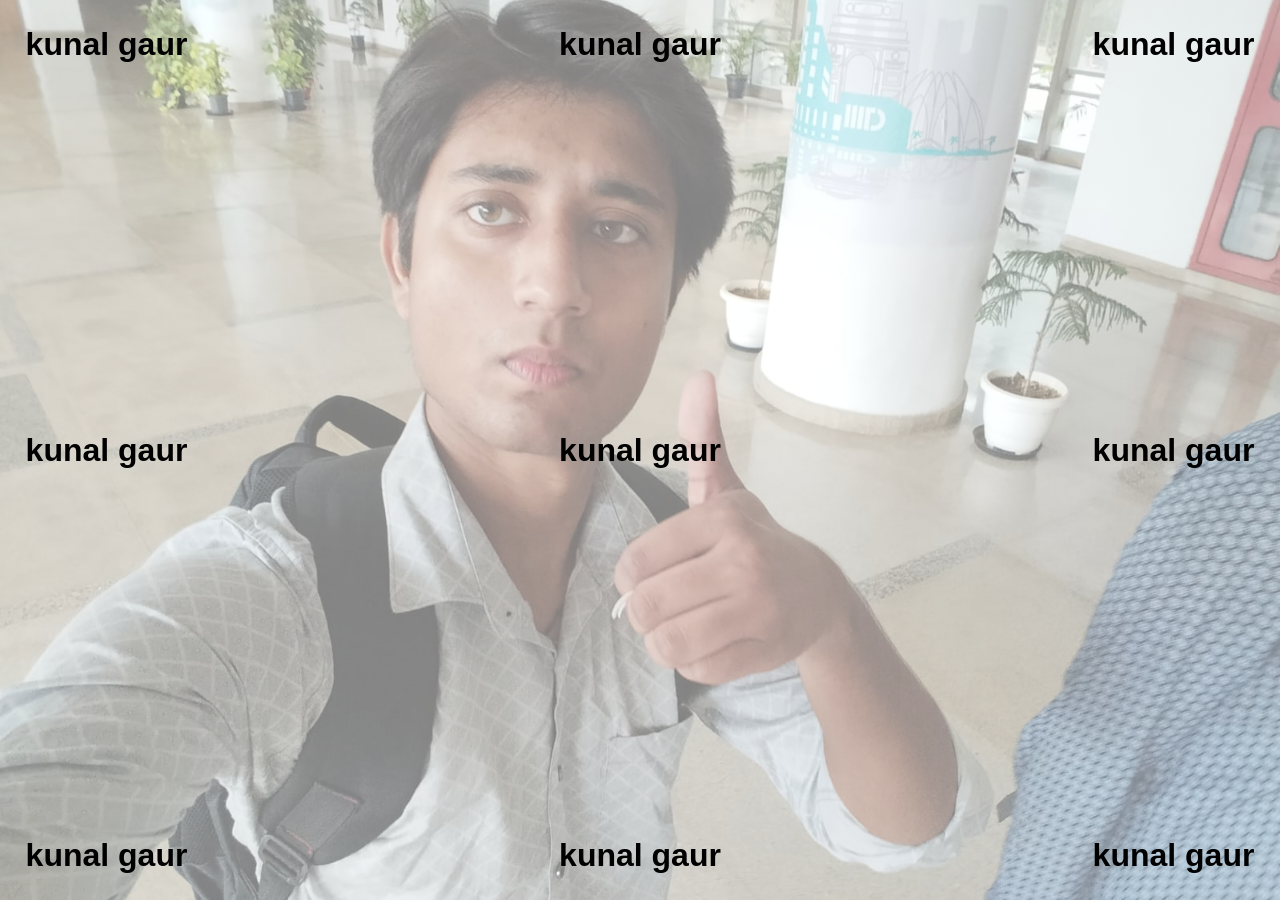
<file: css/homework/index.html>
<!DOCTYPE html>
<html lang="en">
<head>
  <meta charset="UTF-8">
  <meta name="viewport" content="width=device-width, initial-scale=1.0">
  <title>kunal gaur</title>

  <style>
    * {
      margin: 0;
      padding: 0;
      box-sizing: border-box;
    }

    html, body {
      width: 100%;
      height: 100%;
    }

    body {
      font-family: Arial, Helvetica, sans-serif;
      background-color: #ecedef;
      color: #000;
    }

    .grid {
      width: 100vw;
      height: 100vh;
      height: 100dvh;
      padding: 2%;
      display: grid;
      grid-template-columns: repeat(3, 1fr);
      grid-template-rows: repeat(3, 1fr);

      
      background-image:
        linear-gradient(rgba(255, 255, 255, 0.5), rgba(255, 255, 255, 0.5)),
        url("kunal.jpeg");
      background-size: cover;
      background-position: center;
      background-repeat: no-repeat;
    }

    .grid p {
      font-size: clamp(0.9rem, 2.5vw, 2.5rem);
      font-weight: bold;
      white-space: nowrap;
    }

    /* Row 1 */
    .top-left      { align-self: start;  justify-self: start;  }
    .top-center    { align-self: start;  justify-self: center; }
    .top-right     { align-self: start;  justify-self: end;    }

    /* Row 2 */
    .mid-left      { align-self: center; justify-self: start;  }
    .mid-center    { align-self: center; justify-self: center; }
    .mid-right     { align-self: center; justify-self: end;    }

    /* Row 3 */
    .bottom-left   { align-self: end;    justify-self: start;  }
    .bottom-center { align-self: end;    justify-self: center; }
    .bottom-right  { align-self: end;    justify-self: end;    }
  </style>
</head>

<body>

  <div class="grid">
    <p class="top-left">kunal gaur</p>
    <p class="top-center">kunal gaur</p>
    <p class="top-right">kunal gaur</p>

    <p class="mid-left">kunal gaur</p>
    <p class="mid-center">kunal gaur</p>
    <p class="mid-right">kunal gaur</p>

    <p class="bottom-left">kunal gaur</p>
    <p class="bottom-center">kunal gaur</p>
    <p class="bottom-right">kunal gaur</p>
  </div>

</body>
</html>
</file>
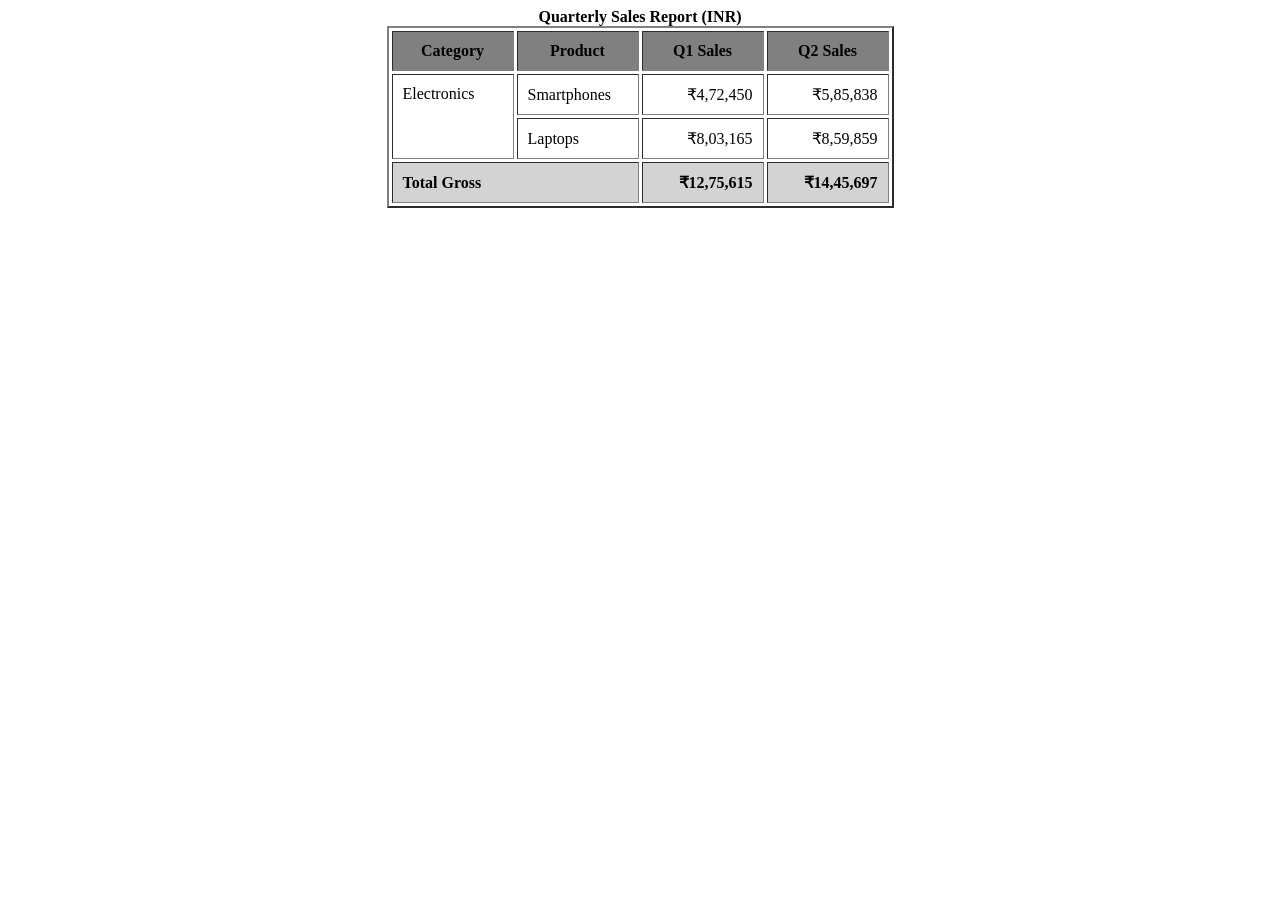
<file: css/homework/test practice /index.html>
<!DOCTYPE html>
<html lang="en">
<head>
  <meta charset="UTF-8" />
  <meta name="viewport" content="width=device-width, initial-scale=1.0" />
  <title>Quarterly Sales Report</title>
</head>
<body>
 <table id = "salesReport" class = "sales-table" border = "2px" align = "center" cellspacing="3" cellpadding="10">
  <caption><b>Quarterly Sales Report (INR)</b></caption>
  <thead>
    <tr bgcolor="grey">
      <th width="100">
        Category
      </th>
      <th width="100">
        Product
      </th>
      <th width="100">
        Q1 Sales
      </th>
      <th width="100">
        Q2 Sales
      </th>
    </tr>
    </thead>
    <tbody>
    <tr>
      <td rowspan="2"  valign="top">
        Electronics
      </td>
      <td>
        Smartphones
      </td>
      <td align="right">
        ₹4,72,450
      </td>
      <td align="right">
        ₹5,85,838
      </td>
    </tr>
    <tr>
      <td>
        Laptops
      </td>
      <td align="right">
        ₹8,03,165
      </td>
      <td align="right">
        ₹8,59,859
      </td>
    </tr>
    <tr bgcolor="lightgrey">
      <td colspan="2" >
        <b>Total Gross</b>
      </td>
      <td align="right">
        <b>₹12,75,615</b>
      </td>
      <td align="right">
        <b>₹14,45,697</b>
      </td>
    </tr>
    </tbody>
 </table>

</body>
</html>
</file>
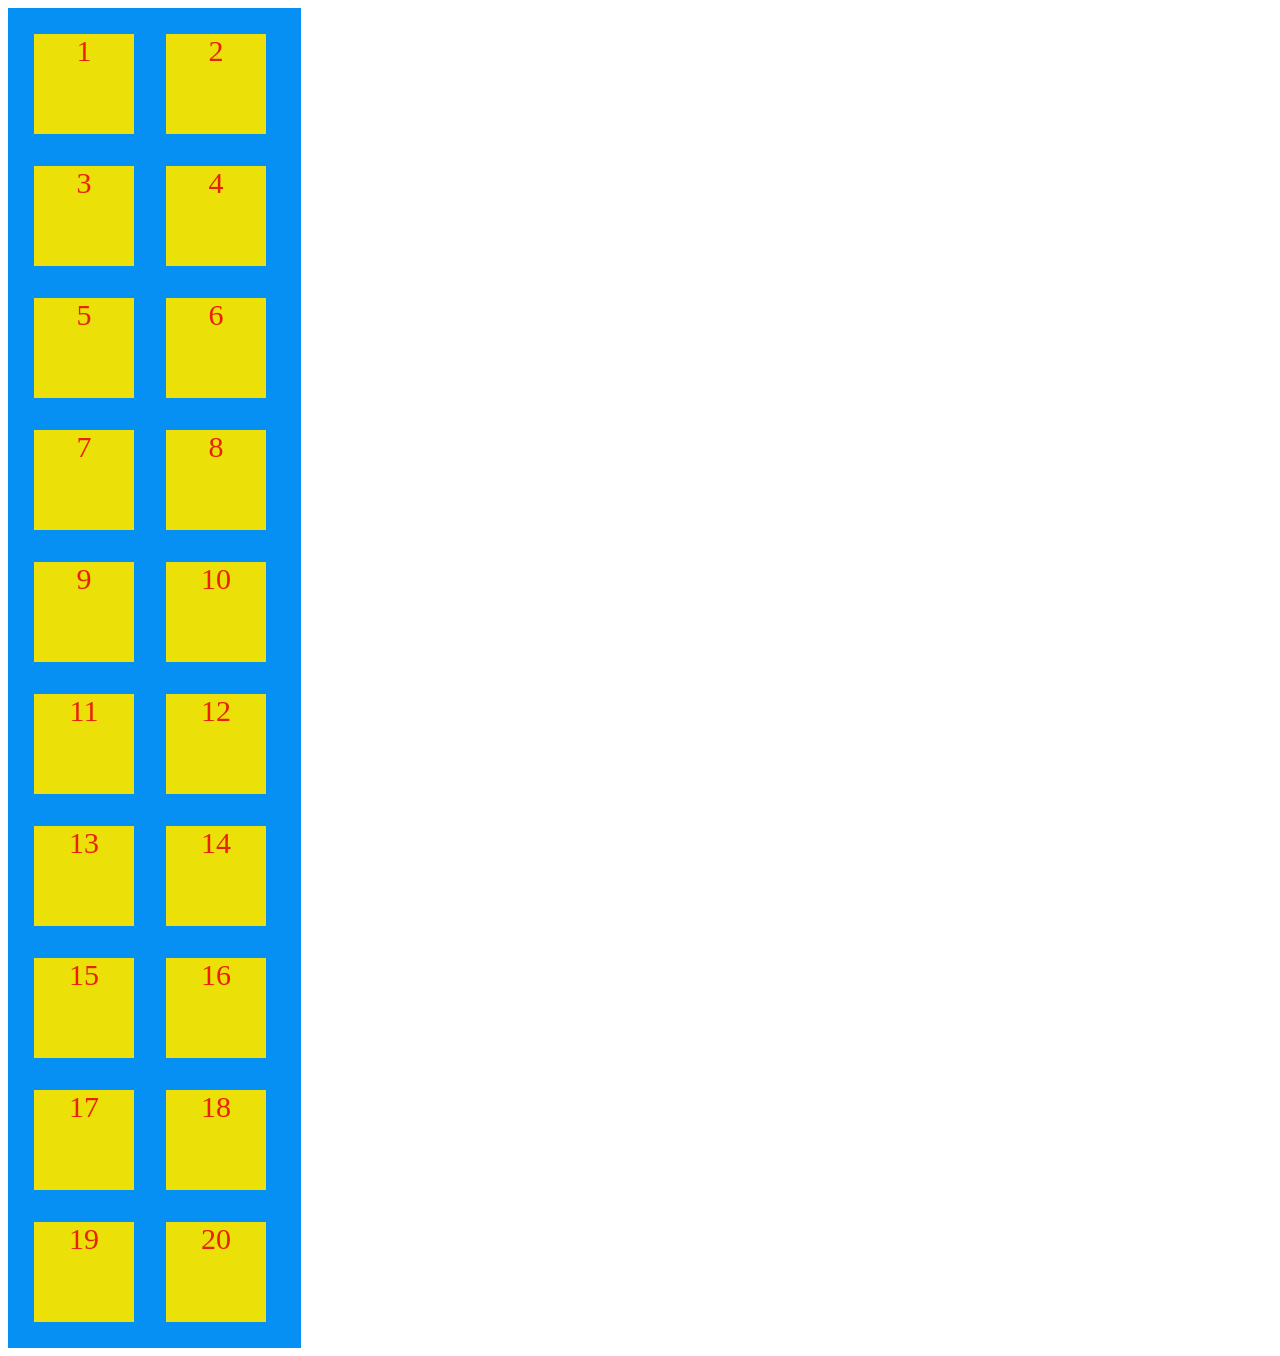
<file: css/flex/flex.html>
<!DOCTYPE html>
<html lang="en">
<head>
	<meta charset="UTF-8">
	<meta name="viewport" content="width=device-width, initial-scale=1.0">
	<title>Four Flexbox Boxes</title>
	 <link rel="stylesheet" href="flex.css">
</head>
<body>
	<div class="container" ; >
		<div class="box">1</div>
		<div class="box">2</div>
		<div class="box">3</div>
		<div class="box">4</div>
        <div class="box">5</div>
        <div class="box">6</div>
        <div class="box">7</div>
        <div class="box">8</div>
        <div class="box">9</div>
        <div class="box">10</div>
        <div class="box">11</div>
        <div class="box">12</div>
        <div class="box">13</div>
        <div class="box">14</div>
        <div class="box">15</div>
        <div class="box">16</div>
        <div class="box">17</div>
        <div class="box">18</div>
        <div class="box">19</div>
        <div class="box">20</div>
         
	</div>
</body>
</html>
</file>
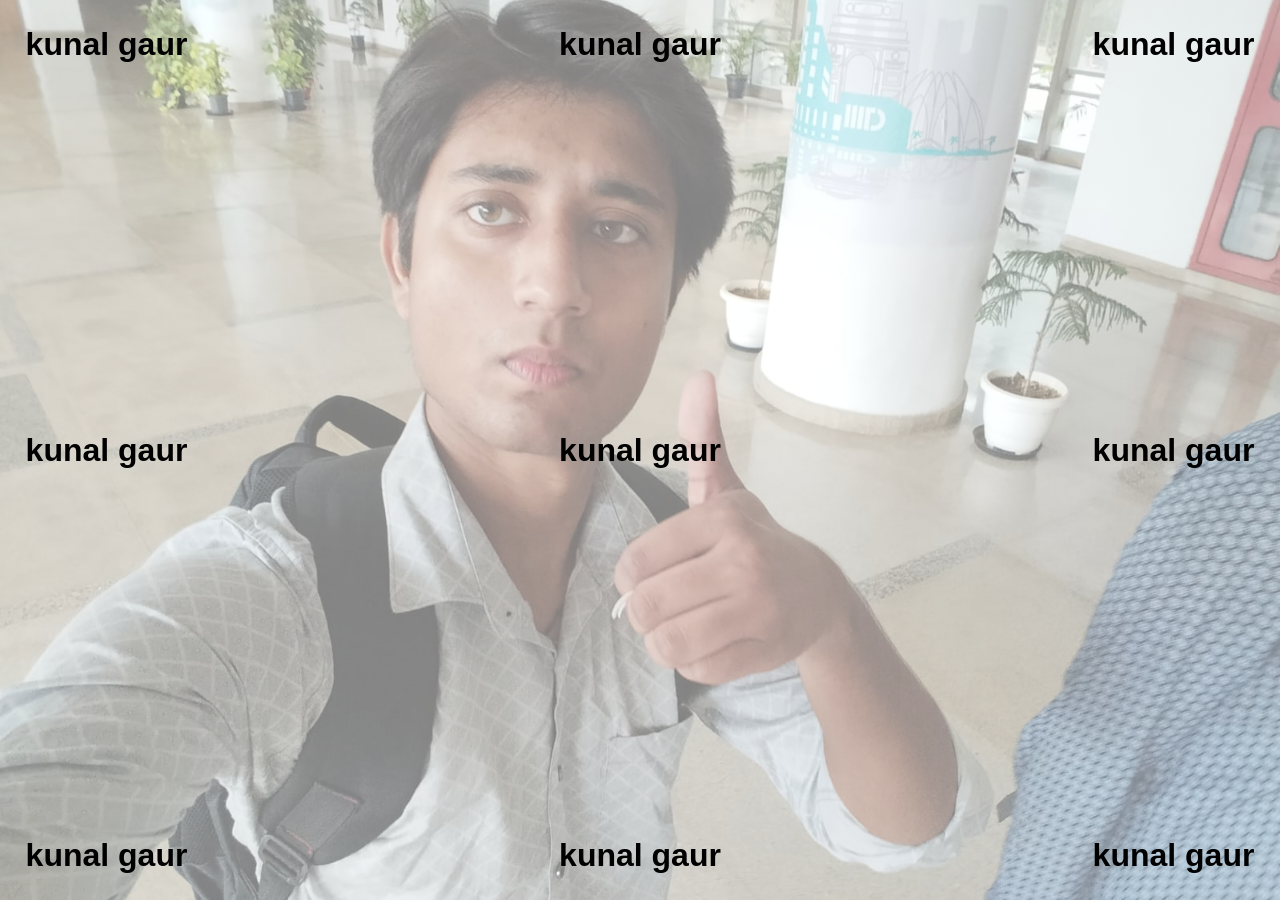
<file: css/homework/learningcss.html>
<!DOCTYPE html>
<html lang="en">

<head>
  <meta charset="UTF-8">
  <meta name="viewport" content="width=device-width, initial-scale=1.0">
  <title>kunal gaur</title>

  <style>
    * {
      margin: 0;
      padding: 0;
      box-sizing: border-box;
    }

    html,
    body {
      width: 100%;
      height: 100%;
    }

    body {
      font-family: Arial, Helvetica, sans-serif;
      background-color: #ecedef;
      color: #000;
    }

    .grid {
      width: 100vw;
      height: 100vh;
      height: 100dvh;
      padding: 2%;
      display: grid;
      grid-template-columns: repeat(3, 1fr);
      grid-template-rows: repeat(3, 1fr);


      background-image:
        linear-gradient(rgba(255, 255, 255, 0.5), rgba(255, 255, 255, 0.5)),
        url("kunal.jpeg");
      background-size: cover;
      background-position: center;
      background-repeat: no-repeat;
    }

    .grid p {
      font-size: clamp(0.9rem, 2.5vw, 2.5rem);
      font-weight: bold;
      white-space: nowrap;
    }

    /* Row 1 */
    .top-left {
      align-self: start;
      justify-self: start;
    }

    .top-center {
      align-self: start;
      justify-self: center;
    }

    .top-right {
      align-self: start;
      justify-self: end;
    }

    /* Row 2 */
    .mid-left {
      align-self: center;
      justify-self: start;
    }

    .mid-center {
      align-self: center;
      justify-self: center;
    }

    .mid-right {
      align-self: center;
      justify-self: end;
    }

    /* Row 3 */
    .bottom-left {
      align-self: end;
      justify-self: start;
    }

    .bottom-center {
      align-self: end;
      justify-self: center;
    }

    .bottom-right {
      align-self: end;
      justify-self: end;
    }
  </style>
</head>

<body>

  <div class="grid">
    <p class="top-left">kunal gaur</p>
    <p class="top-center">kunal gaur</p>
    <p class="top-right">kunal gaur</p>

    <p class="mid-left">kunal gaur</p>
    <p class="mid-center">kunal gaur</p>
    <p class="mid-right">kunal gaur</p>

    <p class="bottom-left">kunal gaur</p>
    <p class="bottom-center">kunal gaur</p>
    <p class="bottom-right">kunal gaur</p>
  </div>

</body>

</html>
</file>
<file: css/flex/flex.css>
.container {
    display: flex;
    flex-direction: row;
    gap: 12px;
    padding: 16px;
    
    width: 261px;
    flex-wrap: wrap;
    background-color: rgb(6, 144, 244);
}
		.box {
    display: flex;
    width: 100px;
    margin: 10px;
    height: 100px;
    text-align: center;
    font-size: 30px;
    flex-direction: column;
    background-color: rgb(235, 224, 8);
    color: rgb(233, 33, 7);
}
</file>
